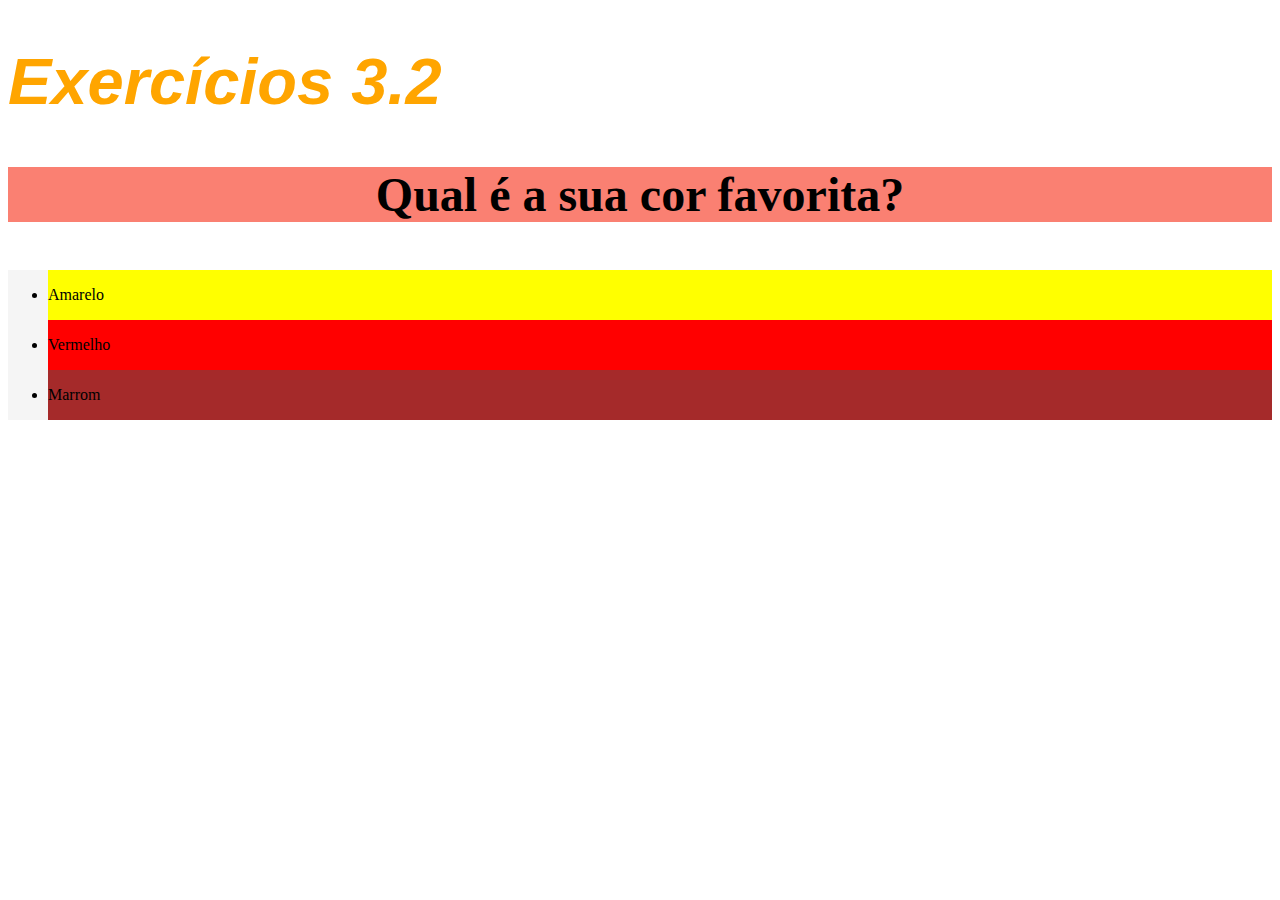
<file: fundamentos/bloco-03-introducao-a-html-e-css/dia-02-html-e-css-primeiros-passos-em-css/index.html>
<!DOCTYPE html>
<html lang="pt-br">
  <head>
    <meta charset="UTF-8">
    <title>HTML</title>
    <link rel="stylesheet" type="text/css" href="style.css">
  </head>
  <body>
    <h1>Exercícios 3.2</h1>
    <p class="cores">Qual é a sua cor favorita?</p>
    <ul>
      <li id="yw">Amarelo</li>
      <li id="rd">Vermelho</li>
      <li id="bw">Marrom</li>
    </ul>
  </body>
</html>
</file>
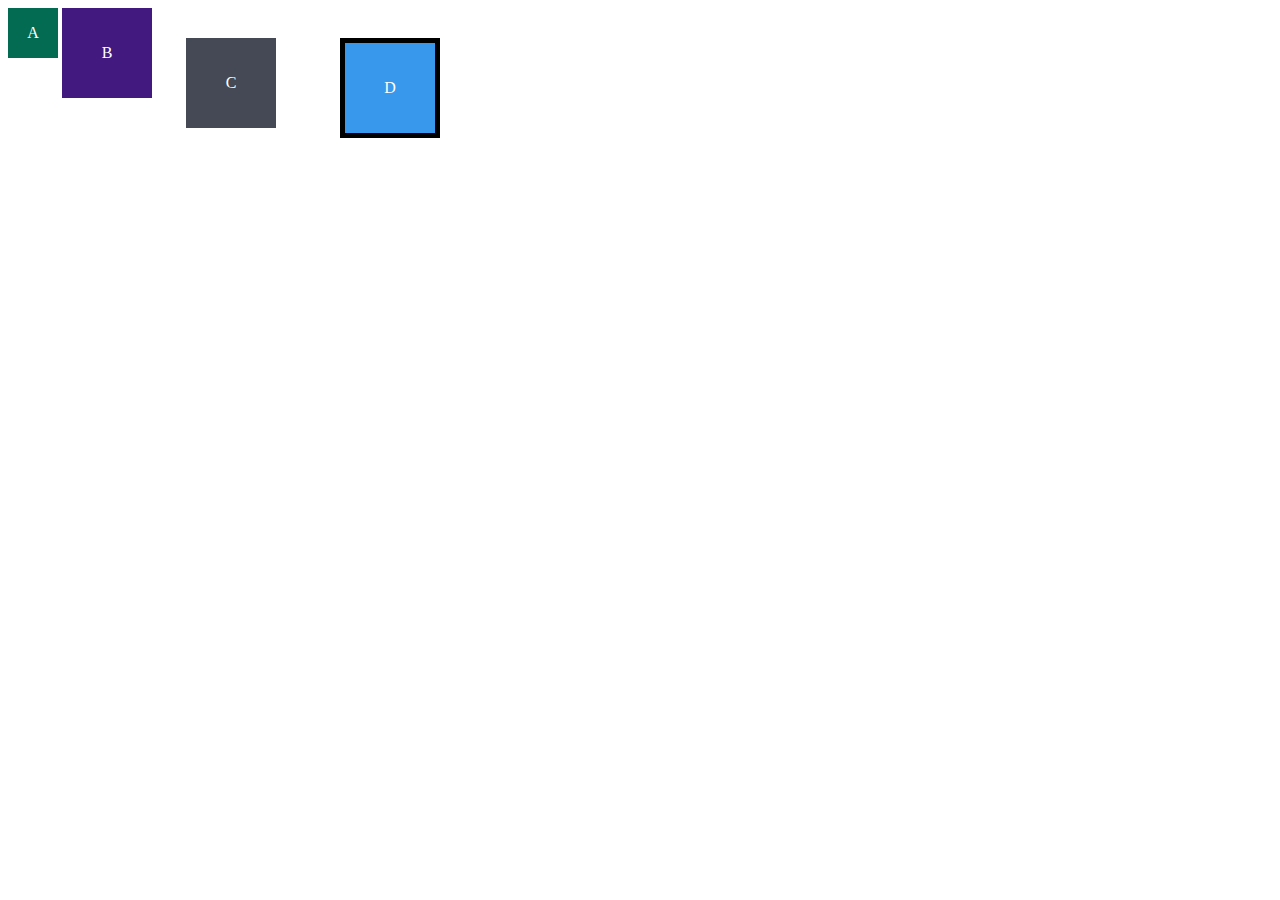
<file: fundamentos/bloco-03-introducao-a-html-e-css/dia-03-html-e-css-seletores-e-posicionamento/index.html>
<!DOCTYPE html>
<html lang="en">
<head>
  <meta charset="UTF-8">
  <meta name="viewport" content="width=device-width, initial-scale=1.0">
  <title>Exercício de Fixação: box model</title>
  <link rel="stylesheet" href="style.css">
</head>
<body>
  <div class="caixa width-and-height" style="background: #036b52">A</div>
  <div class="caixa width-and-height padding" style="background: #41197f;">B</div>
  <div class="caixa width-and-height padding margin" style="background: #444955">C</div>
  <div class="caixa width-and-height padding margin border" style="background: #3898EC">D</div>
</body>
</html>
</file>
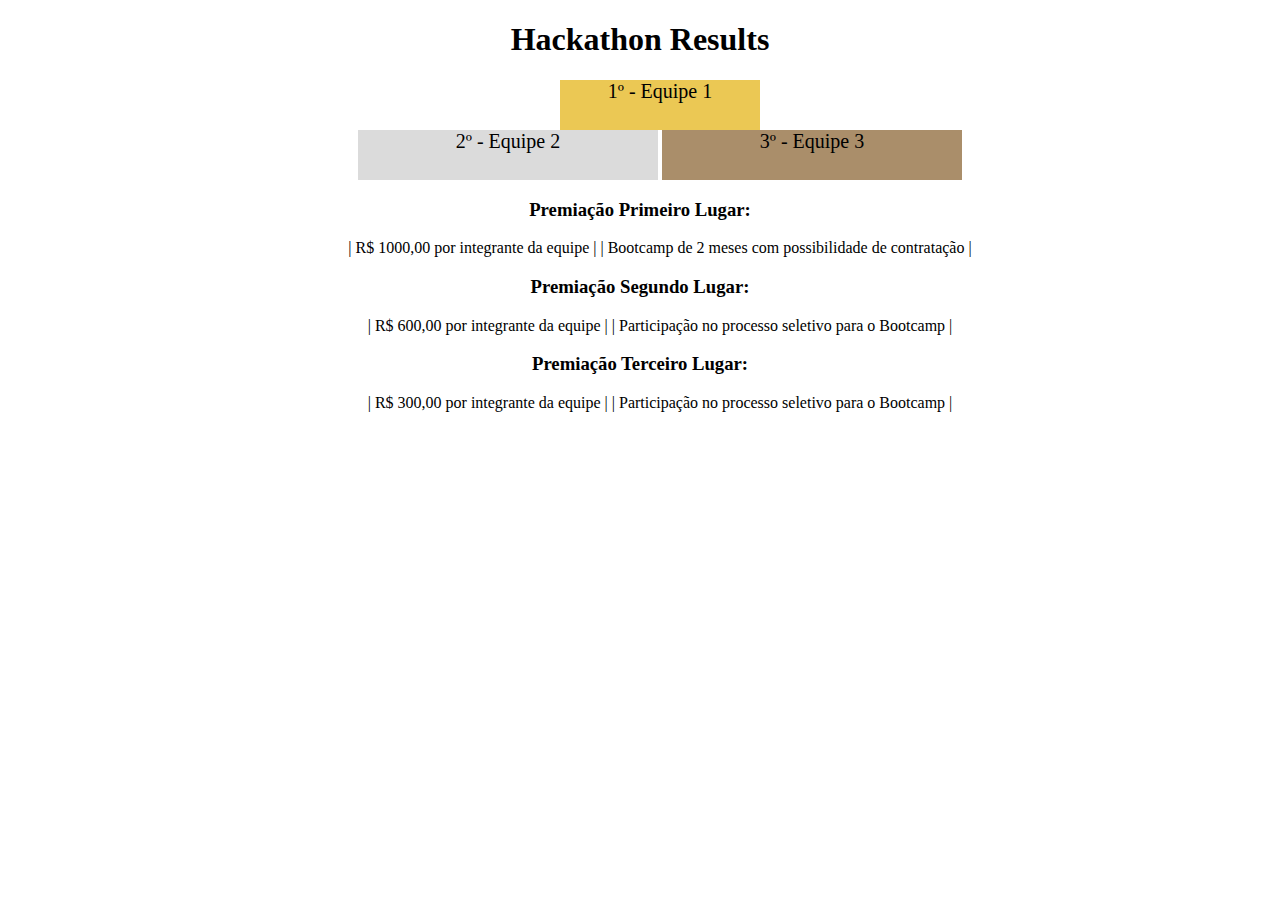
<file: fundamentos/bloco-03-introducao-a-html-e-css/dia-4-html-semantico/fixacao/index.html>
<!DOCTYPE html>
<html lang="pt">
  <head>
    <meta charset="UTF-8">
    <meta name="viewport" content="width=device-width, initial-scale=1.0">
    <title>Ranking</title>
    <link rel="stylesheet" href="style.css">
    <style>
      h1 {
        text-align: center;
      }

      .first {
        background-color: rgb(235, 200, 84);
        font-size: 20px;
        height: 50px;
        text-align: center;
        width: 200px;
      }

      .second {
        background-color: rgb(219, 219, 219);
        font-size: 20px;
        height: 50px;
        text-align: center;
        width: 300px;
      }

      .third {
        background-color: rgb(170, 142, 106);
        font-size: 20px;
        height: 50px;
        text-align: center;
        width: 300px;
      }

    </style>
  </head>
  <body>
    <header>
      <h1>Hackathon Results</h1>
    </header>
    <section>
      <ul>
        <li class="first">1º - Equipe 1</li>
        <li class="second">2º - Equipe 2</li>
        <li class="third">3º - Equipe 3</li>
      </ul>
    </section>
    <section class="lista-valor"> 
      <h3>Premiação Primeiro Lugar:</h3>
      <ul>
        <li>| R$ 1000,00 por integrante da equipe |</li>
        <li>| Bootcamp de 2 meses com possibilidade de contratação |</li>
      </ul>
      <h3>Premiação Segundo Lugar:</h3>
      <ul>
        <li>| R$ 600,00 por integrante da equipe |</li>
        <li>| Participação no processo seletivo para o Bootcamp |</li>
      </ul>
      <h3>Premiação Terceiro Lugar:</h3>
      <ul>
        <li>| R$ 300,00 por integrante da equipe |</li>
        <li>| Participação no processo seletivo para o Bootcamp |</li>
      </ul>
    </section>
  </body>
</html>
</file>
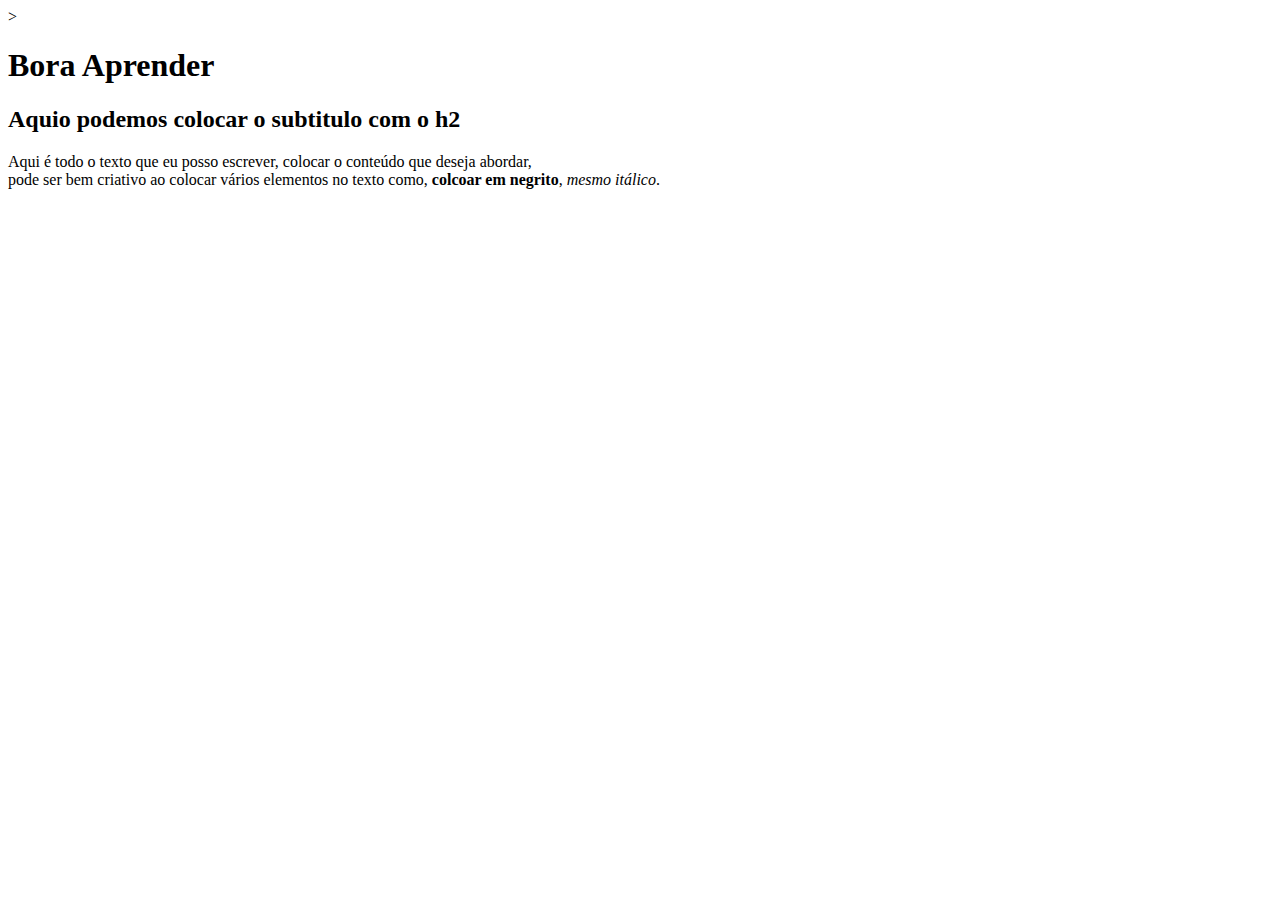
<file: fundamentos/bloco-03-introducao-a-html-e-css/dia-01-html-e-css-estruturas-de-pagina/trybe.html>
<!DOCTYPE html>
<html lang="pt-br">
    <head>
        <meta charset="UTF-8">
        <title>Aprendendo</title>
    </head>
><body>
    <h1>Bora Aprender</h1>
    <h2>Aquio podemos colocar o subtitulo com o h2 </h2>
    <p>Aqui é todo o texto que eu posso escrever, colocar o conteúdo que deseja abordar, <br> 
        pode ser bem criativo ao colocar vários elementos no texto como, <strong>colcoar em negrito</strong>, <em> mesmo itálico</em>.
        
</body>








</html>
</file>
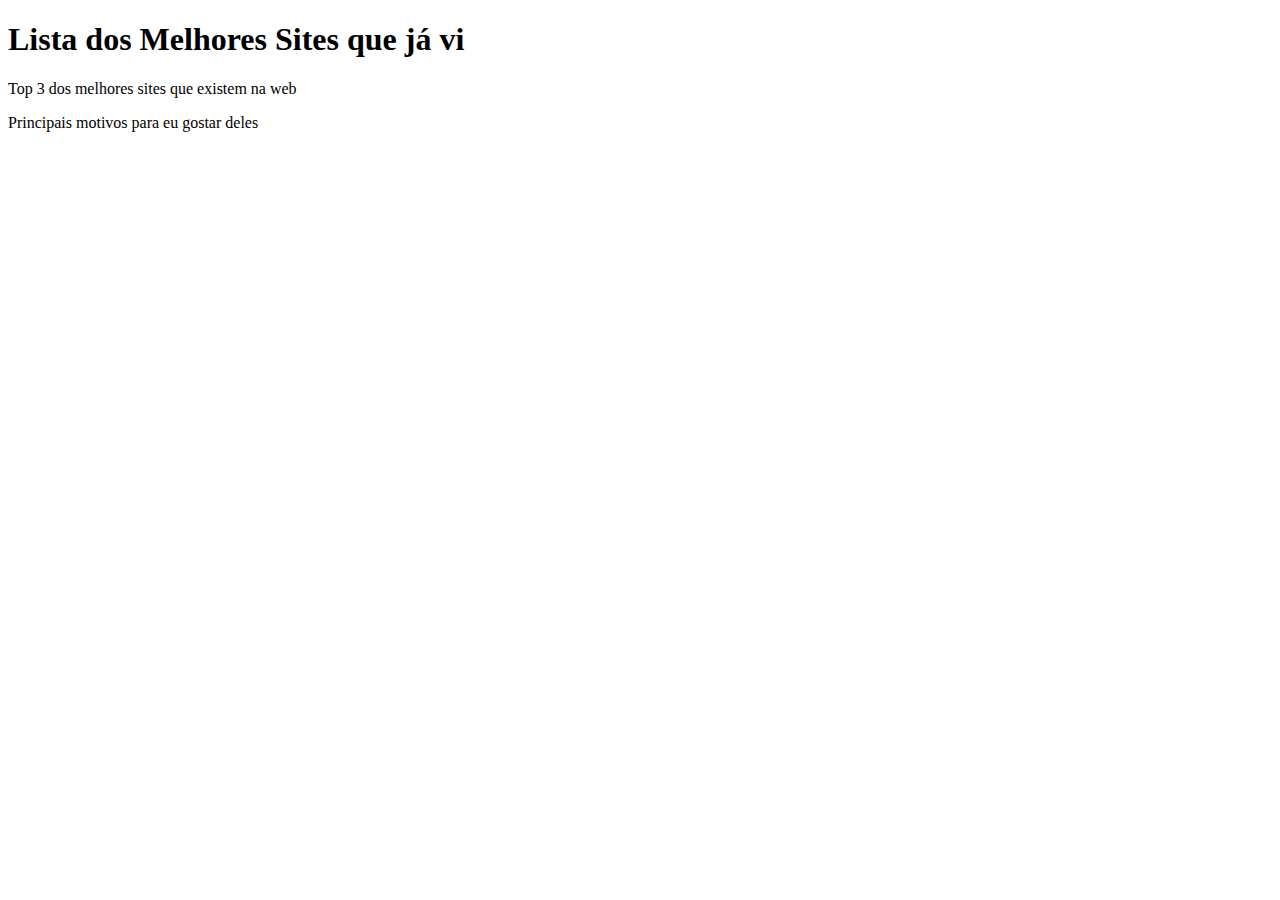
<file: fundamentos/bloco-03-introducao-a-html-e-css/dia-03-html-e-css-seletores-e-posicionamento/fix3.html>
<!DOCTYPE html>
<html lang="pt-br">
  <head>
    <meta charset="UTF-8">
    <title>Agrupando Seletores</title>
    <link rel="stylesheet" href="style.css">
  </head>
  <body>
    <h1>Lista dos Melhores Sites que já vi</h1>
    <p>Top 3 dos melhores sites que existem na web</p>
    <p>Principais motivos para eu gostar deles</p>
  </body>
</html>
</file>
<file: fundamentos/bloco-03-introducao-a-html-e-css/dia-02-html-e-css-primeiros-passos-em-css/style.css>
body {
    font-size: 16px;
}
h1 {
  font-size: 65px;
  color: orange; 
  font-family: sans-serif;
  font-style: italic;
  text-decoration: red;
}
ul {
   background-color: whitesmoke; 
   line-height: 50px;
}
.cores{
    background-color: salmon;
}
p{
    font-weight: 600;
    font-size: 3em;
    text-align: center;
}
#yw {
    background-color: yellow;
}
#rd {
    background-color: red;
}
#bw {
    background-color: brown;
}
</file>
<file: fundamentos/bloco-03-introducao-a-html-e-css/dia-03-html-e-css-seletores-e-posicionamento/style.css>
.caixa {
    color: white;
    display: inline-block;
    line-height: 50px;
    text-align: center;
    vertical-align: top;
  }
  
  .width-and-height {
    height: 50px;
    width: 50px;
  }
  
  /* insira na classe abaixo um padding de 20px para aplicá-lo aos itens B, C e D */
  .padding {
  padding: 20px;
  }
  
  /* insira na classe abaixo uma margem de 30px para aplicá-la aos itens C e D */
  .margin {
  margin: 30px;
  }
  
  /* insira na classe abaixo uma borda com valor '5px solid black' para aplicá-la ao item D */
  .border {
    border: 5px solid black;
  }
</file>
<file: fundamentos/bloco-03-introducao-a-html-e-css/dia-4-html-semantico/fixacao/style.css>
.first {
    display: block;
    margin-left: auto;
    margin-right: auto;
}
.second, .third {
    display: inline-block;
}
ul {
    text-align: center;
}
.lista-valor {
    text-align: center;      
}
.lista-valor ul li {
    display: inline;
}
</file>
